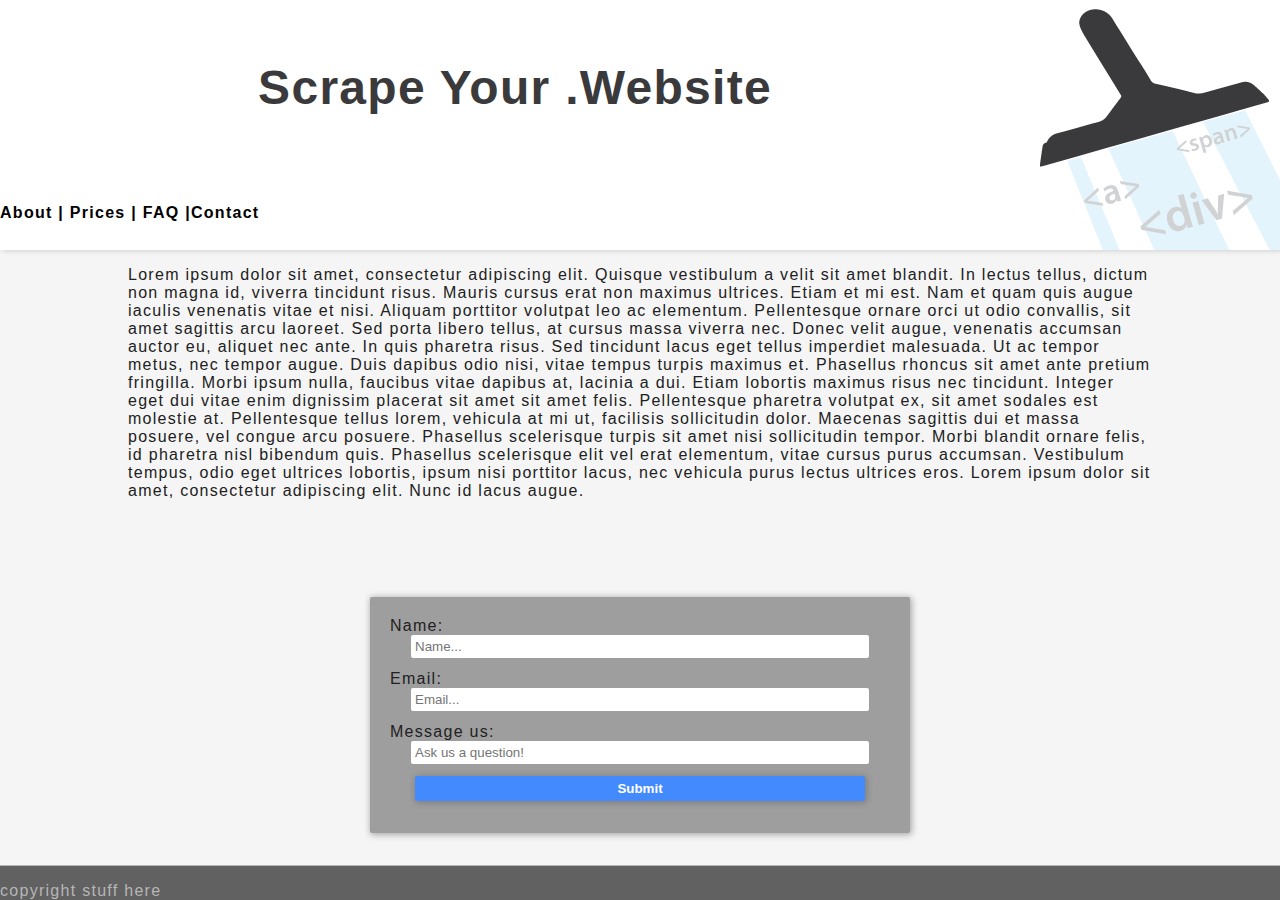
<file: index.html>
<!DOCTYPE html>
<html lang="en">
<head>
	<link rel="stylesheet" href="./css/stylesheet.css">
	<meta charset="UTF-8">
	<title>Scrape Your Website</title>
</head>
<body>
	<header>
		<div class="nav-container">
			<h1 id="site-title">
				Scrape Your .Website
			</h1>
			<nav>
				About | Prices | FAQ |Contact
			</nav>
		</div>
		<div id="logo">
			<img src="./imgs/scraper.png" alt="Scrape your website Logo">
		</div>
	</header>
	<main>
		<div id="main-content">
			<p>Lorem ipsum dolor sit amet, consectetur adipiscing elit. Quisque vestibulum a velit sit amet blandit. In lectus tellus, dictum non magna id, viverra tincidunt risus. Mauris cursus erat non maximus ultrices. Etiam et mi est. Nam et quam quis augue iaculis venenatis vitae et nisi. Aliquam porttitor volutpat leo ac elementum. Pellentesque ornare orci ut odio convallis, sit amet sagittis arcu laoreet. Sed porta libero tellus, at cursus massa viverra nec. Donec velit augue, venenatis accumsan auctor eu, aliquet nec ante. In quis pharetra risus. Sed tincidunt lacus eget tellus imperdiet malesuada. Ut ac tempor metus, nec tempor augue. Duis dapibus odio nisi, vitae tempus turpis maximus et. Phasellus rhoncus sit amet ante pretium fringilla.

			Morbi ipsum nulla, faucibus vitae dapibus at, lacinia a dui. Etiam lobortis maximus risus nec tincidunt. Integer eget dui vitae enim dignissim placerat sit amet sit amet felis. Pellentesque pharetra volutpat ex, sit amet sodales est molestie at. Pellentesque tellus lorem, vehicula at mi ut, facilisis sollicitudin dolor. Maecenas sagittis dui et massa posuere, vel congue arcu posuere. Phasellus scelerisque turpis sit amet nisi sollicitudin tempor. Morbi blandit ornare felis, id pharetra nisl bibendum quis. Phasellus scelerisque elit vel erat elementum, vitae cursus purus accumsan. Vestibulum tempus, odio eget ultrices lobortis, ipsum nisi porttitor lacus, nec vehicula purus lectus ultrices eros. Lorem ipsum dolor sit amet, consectetur adipiscing elit. Nunc id lacus augue.</p>
		</div>
		<div id="home-contact">
			<form id="home-contact-form" action="#" method="post">
				<label for="name">Name:</label>
				<input id="name" placeholder="Name..." type="text">
				<label for="email">Email:</label>
				<input id="email" placeholder="Email..." type="text">
				<label for="message">Message us:</label>
				<input id="message" placeholder="Ask us a question!" type="text">
				<input id="" type="submit">
			</form>
		</div>
	</main>
	<footer>
		<div id="copyright">
			copyright stuff here
		</div>
		
	</footer>
</body>
</html>
</file>
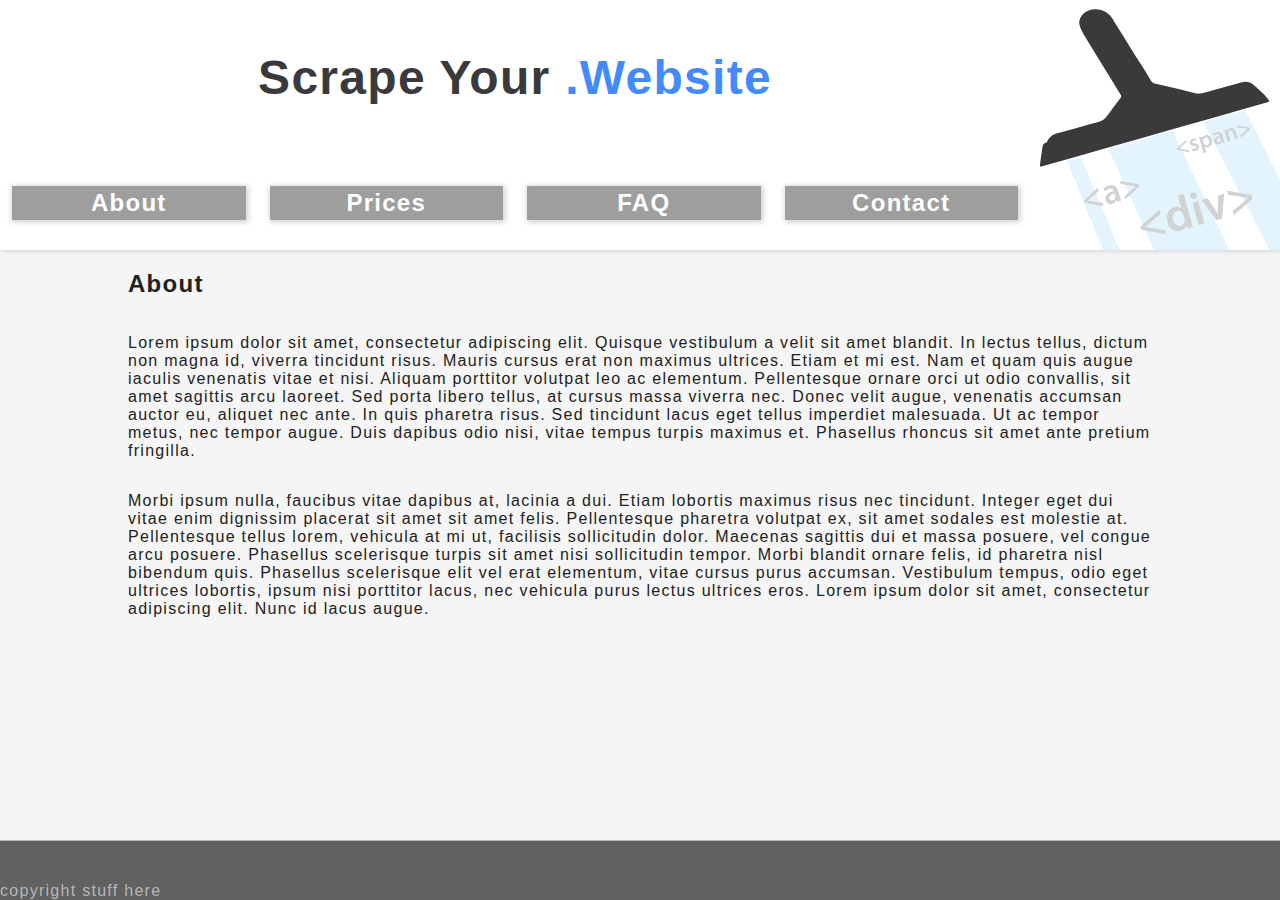
<file: about.html>
<!DOCTYPE html>
<html lang="en">
<head>
	<link href="https://fonts.googleapis.com/css?family=Open+Sans" rel="stylesheet">
	<link rel="stylesheet" href="./css/stylesheet.css">
	<meta charset="UTF-8">
	<title>Scrape Your Website</title>
</head>
<body>
	<header>
		<div class="nav-container">
			<h1 id="site-title">
				<a href = "./index.html">Scrape Your <span class = "website"> .Website </span></a>
			</h1>
			<nav>
				<tab> <a href = "./about.html"> About </a> </tab>
				<tab> <a href = "./prices.html"> Prices </a> </tab>
				<tab> <a href = "./faq.html"> FAQ </a> </tab>
				<tab> <a href = "./contact.html"> Contact </a> </tab>
			</nav>
		</div>
		<div id="logo">
			<img src="./imgs/scraper.png" alt="Scrape your website Logo">
		</div>
	</header>
	<main>
		<div id="main-content">
			<h2> About </h2>
			<p>Lorem ipsum dolor sit amet, consectetur adipiscing elit. Quisque vestibulum a velit sit amet blandit. In lectus tellus, dictum non magna id, viverra tincidunt risus. Mauris cursus erat non maximus ultrices. Etiam et mi est. Nam et quam quis augue iaculis venenatis vitae et nisi. Aliquam porttitor volutpat leo ac elementum. Pellentesque ornare orci ut odio convallis, sit amet sagittis arcu laoreet. Sed porta libero tellus, at cursus massa viverra nec. Donec velit augue, venenatis accumsan auctor eu, aliquet nec ante. In quis pharetra risus. Sed tincidunt lacus eget tellus imperdiet malesuada. Ut ac tempor metus, nec tempor augue. Duis dapibus odio nisi, vitae tempus turpis maximus et. Phasellus rhoncus sit amet ante pretium fringilla.</p><p>

			Morbi ipsum nulla, faucibus vitae dapibus at, lacinia a dui. Etiam lobortis maximus risus nec tincidunt. Integer eget dui vitae enim dignissim placerat sit amet sit amet felis. Pellentesque pharetra volutpat ex, sit amet sodales est molestie at. Pellentesque tellus lorem, vehicula at mi ut, facilisis sollicitudin dolor. Maecenas sagittis dui et massa posuere, vel congue arcu posuere. Phasellus scelerisque turpis sit amet nisi sollicitudin tempor. Morbi blandit ornare felis, id pharetra nisl bibendum quis. Phasellus scelerisque elit vel erat elementum, vitae cursus purus accumsan. Vestibulum tempus, odio eget ultrices lobortis, ipsum nisi porttitor lacus, nec vehicula purus lectus ultrices eros. Lorem ipsum dolor sit amet, consectetur adipiscing elit. Nunc id lacus augue.</p>
		</div>
	</main>
	<footer>
		<div id="copyright">
			copyright stuff here
		</div>
		
	</footer>
</body>
</html>
</file>
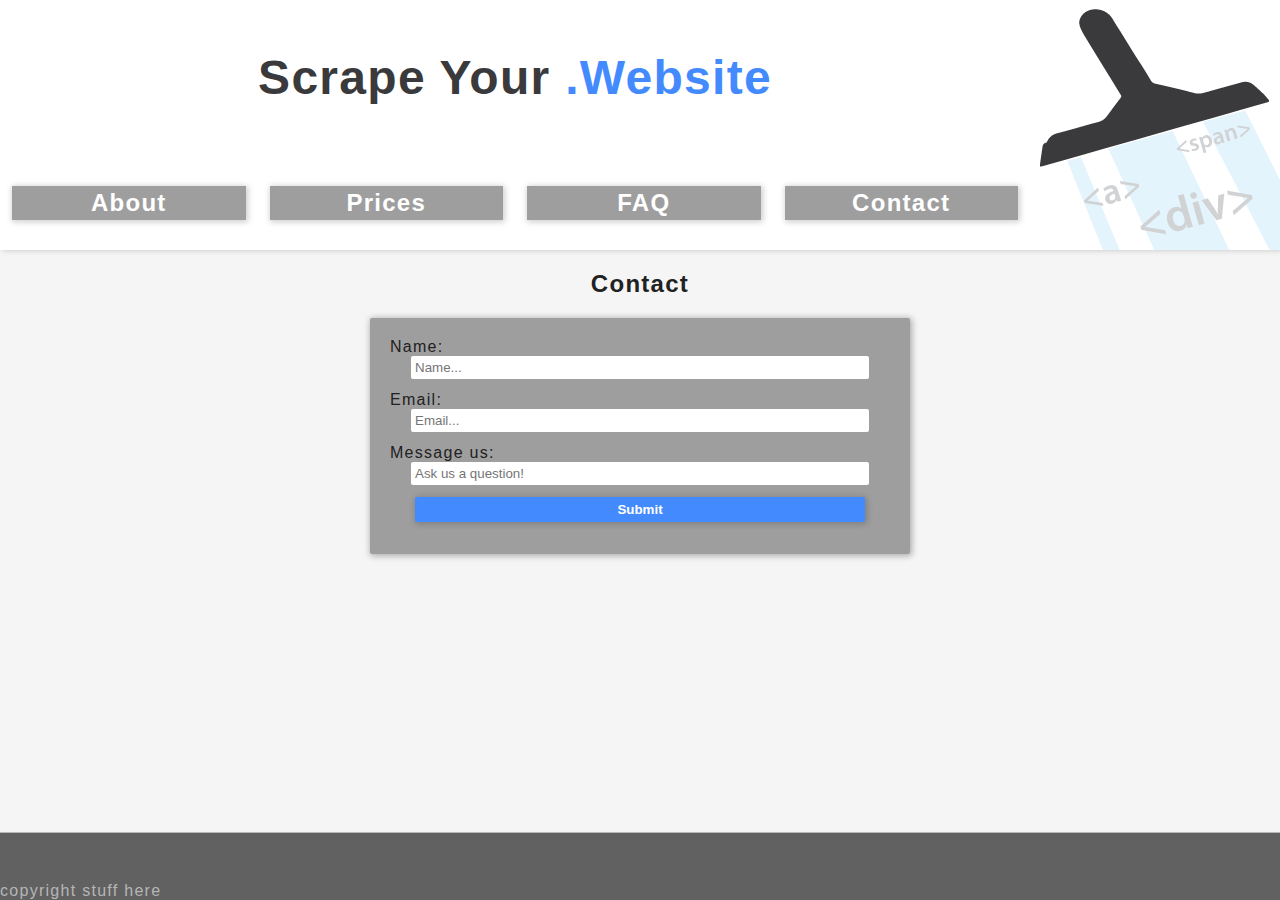
<file: contact.html>
<!DOCTYPE html>
<html lang="en">
<head>
	<link href="https://fonts.googleapis.com/css?family=Open+Sans" rel="stylesheet">
	<link rel="stylesheet" href="./css/stylesheet.css">
	<meta charset="UTF-8">
	<title>Scrape Your Website</title>
</head>
<body>
	<header>
		<div class="nav-container">
			<h1 id="site-title">
				<a href = "./index.html">Scrape Your <span class = "website"> .Website </span></a>
			</h1>
			<nav>
				<tab> <a href = "./about.html"> About </a> </tab>
				<tab> <a href = "./prices.html"> Prices </a> </tab>
				<tab> <a href = "./faq.html"> FAQ </a> </tab>
				<tab> <a href = "./contact.html"> Contact </a> </tab>
			</nav>
		</div>
		<div id="logo">
			<img src="./imgs/scraper.png" alt="Scrape your website Logo">
		</div>
	</header>
	<main>
			<h2> Contact </h2>
		<div id="home-contact">
			<form id="home-contact-form" action="#" method="post">
				<label for="name">Name:</label>
				<input id="name" placeholder="Name..." type="text">
				<label for="email">Email:</label>
				<input id="email" placeholder="Email..." type="text">
				<label for="message">Message us:</label>
				<input id="message" placeholder="Ask us a question!" type="text">
				<input id="submit" type="submit">
			</form>
		</div>
	</main>
	<footer>
		<div id="copyright">
			copyright stuff here
		</div>
		
	</footer>
</body>
</html>
</file>
<file: css/stylesheet.css>
html, body{
	margin: 0;
	padding: 0;
	border: 0;
	vertical-align: baseline;
}

body {
  display: flex;
  min-height: 100vh;
  flex-direction: column;
	font-family: 'Roboto', sans-serif;
}

/*
***************
TEXT STYLING
***************
*/

a:hover {
	text-decoration: none;
}


main h3 {
	border-bottom: 1px solid #727272;
}

a {
	color: #448AFF;
}

html {
	letter-spacing: 0.08em;
}

main h1 {
	color: #212121;
	text-align: center;
	margin-bottom: 2em;
	border-bottom: solid 1px #B6B6B6;
}

/*
***************
BODY COMPONENTS
***************
*/

header {
	box-shadow: 2px 0px 6px rgba(0,0,0,0.2);
	display: flex;
	z-index: 2;
	height: 250px;
	/*background-color: white;*/
}

main {
	display: flex;
	flex: 5 0 auto;
	flex-flow: column;
	align-items: center;
	background-color: #F5F5F5;
	color: #212121;

}

footer {
	display: flex;
	flex: 1;
	width: 100%;
	background-color: #616161;
	color: #B6B6B6;
	border-top: 1px solid #B6B6B6;
}

/*
***************
HEADER COMPONENTS
***************
*/

.nav-container{
	width: 100%;
	display: flex;
	flex-direction: column;
	justify-content: space-around;

}

#site-title {
	align-self: center;
	color: #3A3A3C;
	font-size: 3em;
}

#site-title a {
	text-decoration: none;
	color: #3A3A3C;
}

.website {
	color: #448AFF;
}

nav {
	display: flex;
	
	font-weight: bold;
	border-radius: 2px;
	align-items: center;

}

nav a {
	display: block;
	color: #fff;
	text-decoration: none;
}

tab:hover {
	background-color: #F5F5F5;
}

tab:hover a{
	color: #448AFF;
}

tab {
	margin: .5em;
	background-color: #9E9E9E;
	text-align: center;
	flex: 1;
	font-size: 1.5em;
	box-shadow: 1px 1px 6px 1px rgba(0,0,0,.2);
	padding: 3px;
}



#logo {
	margin-left: auto;
}

/*
***************
MAIN COMPONENTS
***************
*/

#main-content {
	display: flex;
	width: 80%;
	flex-flow: column;
	flex: 1;
}


#home-contact {
	display: flex;
}



/*
***************
FOOTER COMPONENTS
***************
*/

#copyright {
	align-self: flex-end;
}

/*
***************
HOME CONTACT COMPONENTS
***************
*/

#home-contact-form {
	display: flex;
	flex-flow: column;
	border-radius: 2px;
	box-shadow: 1px 1px 6px 1px rgba(0,0,0,.3);
	width: 500px;
	background-color: #9E9E9E;
	padding: 20px;
	margin-bottom: 2em;
	text-decoration: bold;
}

#home-contact input, textarea{
	width: 90%;
	margin: 0 auto;
	margin-bottom: 12px;
}

input , textarea{
	border-radius: 2px;
	border: 0;
	padding: .3em;
}
input[type=submit] {
	box-shadow: 1px 1px 6px 1px rgba(0,0,0,.2);
    border-radius: 2px;
    border: 0;
    color: white;
    font-weight: bold;
    width: 80px;
    height:25px;
    background: #448AFF;
}
/*
***************
PRICING COMPONENTS
***************
*/

#price-container{
	display: flex;
	width: 100%;
	justify-content: space-around;
}

.price{
	background-color: #9E9E9E;
	border-radius: 2px;
	box-shadow: 0px 2px 6px rgba(0,0,0,.3);
	display: flex;
	flex-flow: column;
	margin: 2em;
	align-items: center;
	width: 300px;
	padding: 1em;
}

.number{
	font-weight: bold;
	font-size: 3em;
}

/*
***************
FAQ COMPONENTS
***************
*/

.q{
	/*background-color: #9E9E9E;*/
	color: #9E9E9E;
	font-size: 1.5em;
	display: inline-block;
	padding: 3px 5px;
	border-radius: 2px;
	margin: 3px;
}

.answer{
	margin-left: auto;
	width: 95%;
}
</file>
